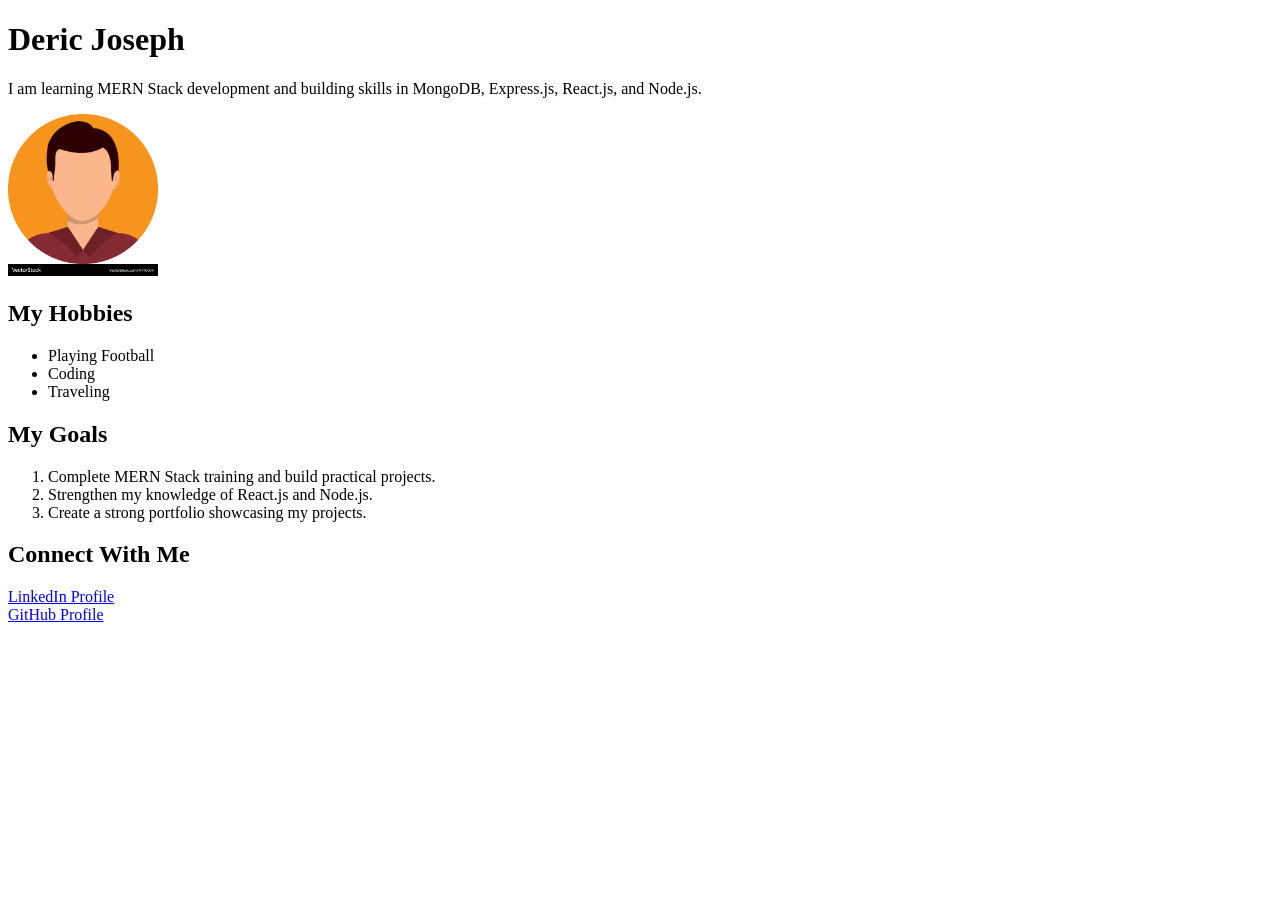
<file: Day1/index.html>
<!DOCTYPE html>
<html lang="en">
<head>
    <meta charset="UTF-8">
    <meta name="viewport" content="width=device-width, initial-scale=1.0">
    <title>Deric Joseph Portfolio</title>
</head>
<body>

    <h1>Deric Joseph</h1>

    <p>
        I am learning MERN Stack development and building skills in
        MongoDB, Express.js, React.js, and Node.js.
    </p>

    <img
        src="./young-man-profile-vector-14770074.avif"
        alt="Profile Photo"
        width="150"
    >

    <h2>My Hobbies</h2>

    <ul>
        <li>Playing Football</li>
        <li>Coding</li>
        <li>Traveling</li>
    </ul>

    <h2>My Goals</h2>

    <ol>
        <li>Complete MERN Stack training and build practical projects.</li>
        <li>Strengthen my knowledge of React.js and Node.js.</li>
        <li>Create a strong portfolio showcasing my projects.</li>
    </ol>

    <h2>Connect With Me</h2>

    <a href="https://www.linkedin.com/in/deric-joseph-/" target="_blank">
        LinkedIn Profile
    </a>

    <br>

    <a href="https://github.com/dericjoseph2003/" target="_blank">
        GitHub Profile
    </a>

</body>
</html>
</file>
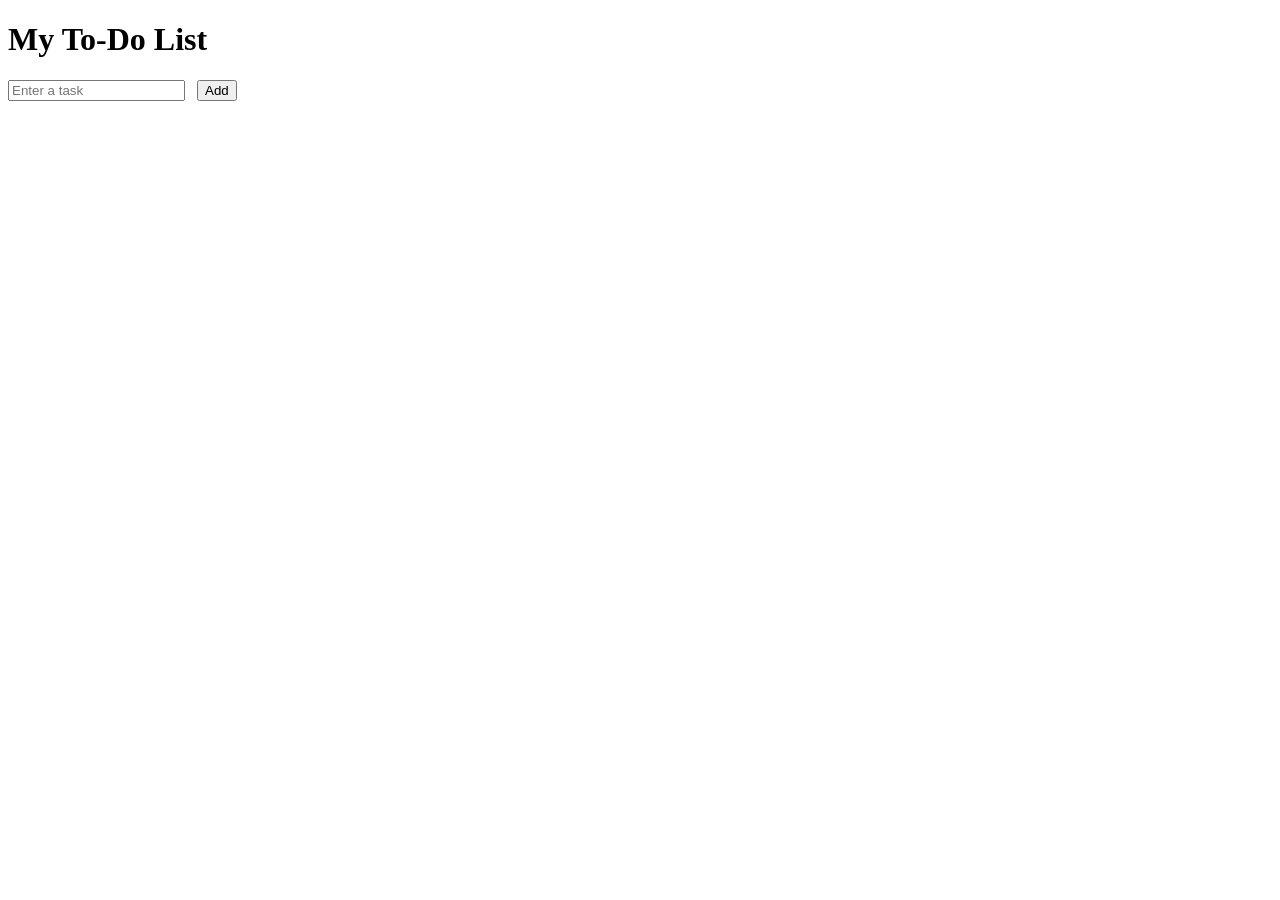
<file: Day4/index.html>
<!DOCTYPE html> 
<html lang="en"> 
  <head> 
    <meta charset="UTF-8" /> 
    <title>To-Do App</title> 
  </head> 
  <style> 
  .done { text-decoration: line-through; color: gray; } 
  li { margin: 6px 0; cursor: pointer; } 
  button { margin-left: 8px; } 
</style> 

  <body> 
    <h1>My To-Do List</h1> 
    <input id="taskInput" type="text" placeholder="Enter a task" /> 
    <button id="addBtn">Add</button> 
    <ul id="taskList"></ul> 
 
    <script src="app.js"></script> 
  </body> 
</html>
</file>
